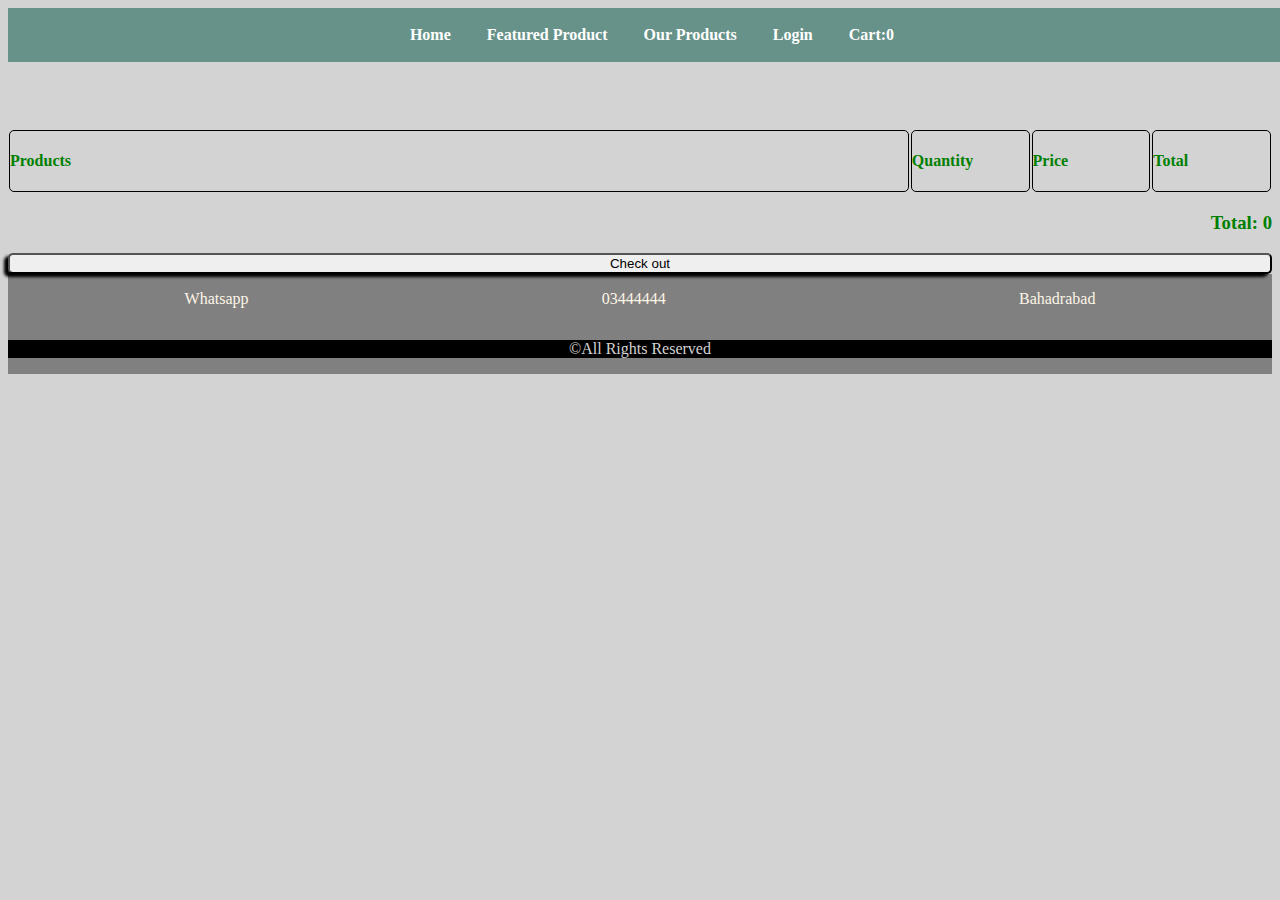
<file: cart.html>
<!DOCTYPE html>
<html lang="en">

<head>
    <meta charset="UTF-8">
    <meta http-equiv="X-UA-Compatible" content="IE=edge">
    <meta name="viewport" content="width=device-width, initial-scale=1.0">
    <link href="https://cdn.jsdelivr.net/npm/bootstrap@5.3.0-alpha1/dist/css/bootstrap.min.css" rel="stylesheet"
        integrity="sha384-GLhlTQ8iRABdZLl6O3oVMWSktQOp6b7In1Zl3/Jr59b6EGGoI1aFkw7cmDA6j6gD" crossorigin="anonymous">
    <link rel="icon" type="image/png" href="/Assets/logo.png" />
    <title>E-Commerce</title>
    <link rel="stylesheet" href="index.css">
    <link rel="stylesheet" href="cart.css">
    <title>Cart</title>
</head>

<body>
    <!-- Navbar -->
    <header id="home">
        <nav>
            <a href="index.html">Home</a>
            <a href="index.html#Featuredproduct">Featured Product</a>
            <a href="index.html#ourproducts">Our Products</a>
            <a href="#" onclick="loginAnchor()">Login</a>
            <span id="cart-name" style="align-self: right;">
                <a href="cart.html" id="cart-value">Cart:0</a>
            </span>
        </nav>
    </header>
    <div class="body">

        <!-- body -->
        <div id="login-page">

            <span class="login" id="login">Login</span>

            <input type="email" name="email" id="inputMail" class="input" required placeholder="Enter Email address."
                onblur="checkRequired()">

            <input type="password" name="password" id="inputPass" class="input" required
                placeholder="Enter your password." onblur="checkRequired()">

            <p style="display: none; color: red;">Please fill all the required fields.</p>

            <button type="submit" class="login-btn" onclick="saveLogintolocal()">LOGIN</button>

        </div>

        <h2>Cart</h2>

        <div id="cart">
            <div class="cart-title-wrapper">
                <div class="cart-body">
                    <h4>Products</h4>
                </div>
                <div class="cart-quantity">
                    <h4>Quantity</h4>
                </div>
                <div class="cart-price">
                    <h4>Price</h4>
                </div>
                <div class="subtotal">
                    <h4>Total</h4>
                </div>
            </div>
            <div id="cart-body-wrapper"></div>
        </div>

        <div class="total-price-div">

            <h3>Total: <span id="total-price">0</span></h3>

        </div>

        <div class="bton">

            <button onclick="checkout()" id="checkout-btn">Check out</button>

        </div>
    </div>

    <!-- footer -->
    <footer>

        <div class="content">

            <div>Whatsapp</div>

            <div>03444444</div>

            <div>Bahadrabad</div>

        </div>
        <div class="copywright">&copy;All Rights Reserved </div>
    </footer>

    <!-- <script src="https://cdn.jsdelivr.net/npm/bootstrap@5.3.0-alpha1/dist/js/bootstrap.bundle.min.js"
        integrity="sha384-w76AqPfDkMBDXo30jS1Sgez6pr3x5MlQ1ZAGC+nuZB+EYdgRZgiwxhTBTkF7CXvN"
        crossorigin="anonymous"></script> -->

    <script src="cart.js"></script>
</body>

</html>
</file>
<file: index.css>
h1,
h2,
h3,
h4 {
    color: green;
}

head {

    background-color: lightgrey;
}

body {
    background-color: lightgrey;
}

nav {
    background-color: lightgrey;
    background-color: #679289;
    display: flex;
    align-items: center;
    justify-content: center;
    padding: 12px;
    flex-wrap: wrap;
    width: 100%;
}

nav a {
    color: white;
    margin: 0% 12px;
    text-decoration: none;
    font-weight: bold;
    border-radius: 20px;
    padding: 6px;
    transition: all 0.7s;
}

nav a:hover {
    background-color: oldlace;
    color: #000000;
    transform: scale(1.2);
}

#login-page {
    background-color: #ffffff;
    display: none;
    flex-direction: column;
    position: fixed;
    right: 50%;
    left: 25%;
    width: 50%;
    height: 70%;
    align-items: center;
    border: none;
    border-radius: 4px;
    box-shadow: 0 0 10px 5px rgba(0, 0, 0, 0.2);
    gap: 10px;
    animation-name: loginDownToTop;
    animation-duration: 3s;
    top: 5px;
    margin-top: 90px;
    padding: 50px;
}

.login {
    font-size: 1.7rem;
    margin: 20px 0 10px 0;
}

input {
    width: 85%;
    height: 9%;
    border: 2px solid rgba(0, 0, 0, 0.1);
    border-radius: 4px;
    padding-left: 15px;
    font-weight: 650;
    color: rgba(0, 0, 0, 0.5);
    outline-style: none;
    margin-top: 10px;
}

.login-btn {
    width: 80%;
    height: 45px;
    border: none;
    border-radius: 4px;
    color: white;
    background-color: #679289;
    font-size: large;
    font-weight: bold;
}

.login-btn:active {
    background-color: lightgreen;
}

.feature-card-wrapper {
    display: flex;
    justify-content: space-between;
    flex-wrap: wrap;
    align-items: center;
    width: 100%;

}

.feature-card-wrapper div img {
    width: 20%;
    min-width: 150px;
    max-width: 200px;
}

.feature-card {
    margin: 12px;
    padding: 12px;
    height: 375px;
    width: 400px;
    border: 2px solid #679289;
    border-radius: 5px;
    display: flex;
    flex-direction: column;
    align-items: center;
    transition: all 0.5s;
}

.feature-product h2 {
    width: 100%;
    text-align: center;
    margin-top: 2em;
}

.feature-card h3 {
    color: green;
}

.feature-card p {
    text-align: justify;

}

.feature-card button {
    outline: none;
    border: none;
    background-color: #679289;
    color: white;
    font-weight: bold;
    border-radius: 5px;
    transition: all 0.5s;
}

.feature-card button:hover {
    background-color: black;
    transform: scale(1.1);
}

.feature-card:hover {
    background-color: #d8d8d8;
    background-color: white;
    cursor: pointer;
    transform: scale(1.1);
}

.ourproducts {
    margin: 6px;
    text-align: center;
}

.ourproducts h2 {
    color: green;
}

.our-products-wrapper {
    display: flex;
    justify-content: space-between;
    flex-wrap: wrap;
    align-items: center;
}

.our-products-wrapper div img {
    width: 60%;
    min-width: 150px;
    max-width: 400px;
}

.our-product-card {
    margin: 20px;
    padding: 20px;
    height: 400px;
    width: 375px;
    border-radius: 6px;
    border: 2px solid #679289;
    background-color: #B5C9D4;
    transition: all 0.5s;
}

.our-product-card p {
    text-align: justify;
}

.our-product-card h3 {
    color: #679289;
}

.our-product-card button {
    outline: none;
    border: none;
    background-color: #679289;
    color: white;
    font-weight: bold;
    border-radius: 5px;
    transition: all 0.5s;
}

.our-product-card button:hover {
    background-color: black;
    transform: scale(1.1);
}

.our-product-card:hover {
    background-color: white;
    cursor: pointer;
    transform: scale(1.1);
}

#message {
    background-color: #679289;
    color: white;
    font-weight: bold;
    border-radius: 100%;
    outline: none;
    border: none;
    padding: 1em;
    position: fixed;
    right: 10px;
    bottom: 10px;
}

.message:active {
    transform: scale(1.1);
}

footer {
    height: 100px;
    background-color: gray;
    color: oldlace;
    display: flex;
    flex-direction: column;
    justify-content: space-around;

}

footer .content {
    display: flex;
    justify-content: space-around;
    width: 100%;
}


.copywright {
    background-color: black;
    color: lightgrey;
    width: 100%;
    text-align: center;
}

.more {
    display: none;
}

@keyframes loginDownToTop {
    from {
        top: 200px;
    }

    to {
        top: -5px;
    }
}

@media screen and (max-width:768px) {}
</file>
<file: cart.css>
#home {
    width: 100%;
}

.body {
    align-items: center;
}

.body h2 {
    align-self: center;
    color: lightgrey;
}

#login-page {
    background-color: #ffffff;
    display: none;
    flex-direction: column;
    position: fixed;
    right: 50%;
    left: 20%;
    width: 550px;
    height: 550px;
    align-items: center;
    border: none;
    border-radius: 4px;
    box-shadow: 0 0 10px 5px rgba(0, 0, 0, 0.2);
    gap: 10px;
    animation-name: loginDownToTop;
    animation-duration: 2s;
    top: 5px;
    margin-top: 90px;
    padding: 50px;
}

.login {
    font-size: 1.7rem;
    /* margin: 20px 0 10px 0; */
}

input {
    width: 85%;
    height: 50px;
    border: 2px solid rgba(0, 0, 0, 0.1);
    border-radius: 4px;
    padding-left: 15px;
    font-weight: 650;
    color: rgba(0, 0, 0, 0.5);
    outline-style: none;
    margin-top: 10px;
}

.login-btn {
    width: 80%;
    height: 45px;
    border: none;
    border-radius: 4px;
    color: white;
    background-color: #679289;
    font-size: large;
    font-weight: bold;
    /* box-shadow: 0px 0px 10px 0px  1px rgba(0, 0, 0, 0.2) ; */
}

.login-btn:active {
    background-color: #999299;
}

.cart-title-wrapper {
    display: flex;
}

.cart-wrapper {
    border: 3px solid black;
    border-radius: 5px;
    height: 50px;
    width: 100%;
    margin: 1px;
    display: flex;
}

.cart-body {
    height: auto;
    width: 100%;
    display: flex;
    margin: 1px;
    border: 1px solid black;
    border-radius: 5px;
}

.cart-body img {
    height: auto;
}

.cart-quantity {
    width: 13%;
    min-height: 1vh;
    margin: 1px;
    border: 1px solid black;
    border-radius: 5px;
}

.cart-quantity p {
    text-align: center;
}

.cart-price {
    width: 13%;
    margin: 1px;
    border: 1px solid black;
    border-radius: 5px;
}

.subtotal {
    width: 13%;
    margin: 1px;
    border: 1px solid black;
    border-radius: 5px;
}

.total-price-div {
    text-align: right;
}

.bton {
    width: 100%;
}

.bton button {
    width: 100%;
    border-radius: 5px;
    box-shadow: -4px 3px 3px black;
}

@keyframes loginDownToTop {
    from {
        top: 200px;
    }

    to {
        top: -5px;
    }
}
</file>
